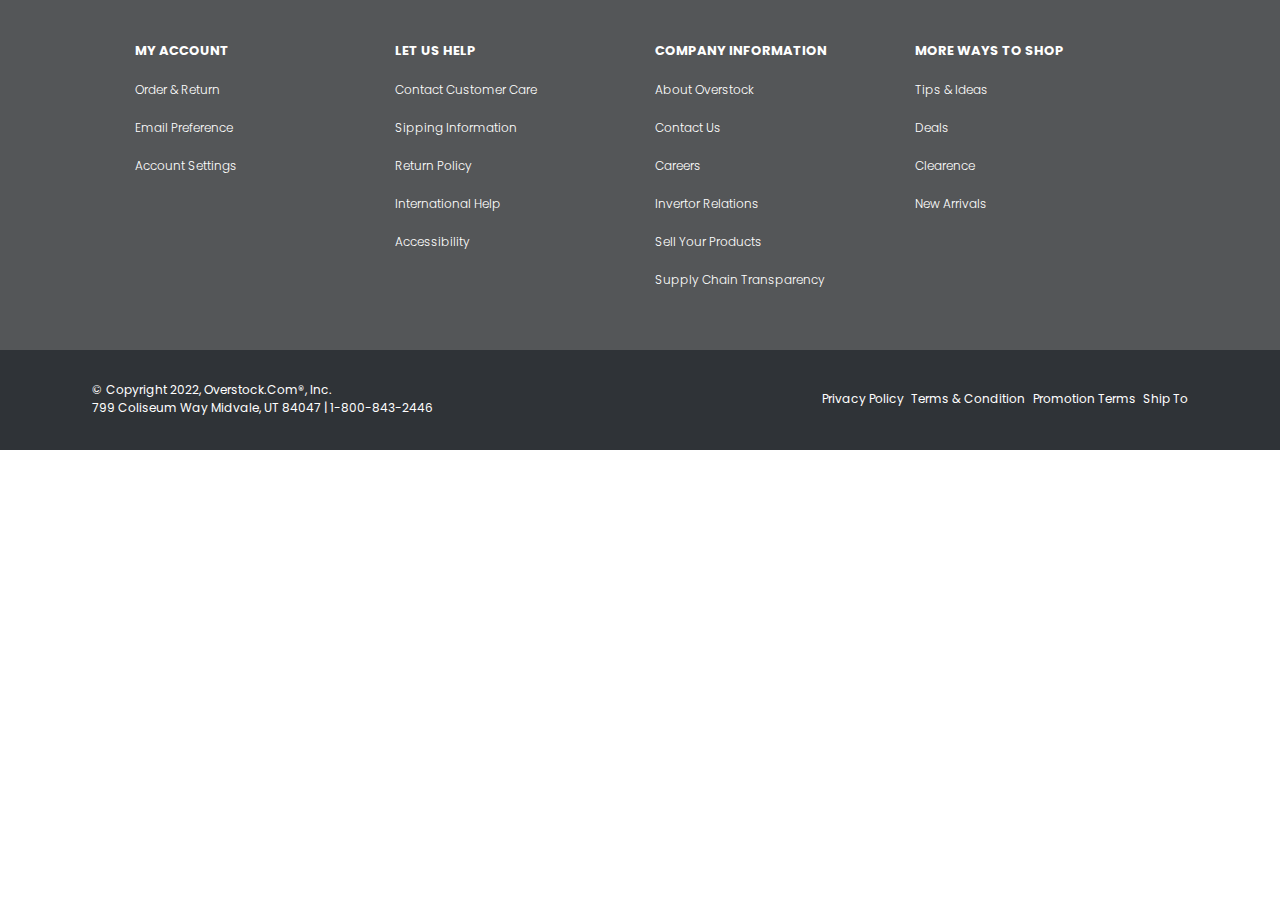
<file: footer.html>
<!DOCTYPE html>
<html lang="en">

<head>
    <meta charset="UTF-8">
    <meta http-equiv="X-UA-Compatible" content="IE=edge">
    <meta name="viewport" content="width=device-width, initial-scale=1.0">
    <title>Document</title>
    <style>
        
         @import url('https://fonts.googleapis.com/css2?family=Poppins:wght@300;400;500;600;700&display=swap');

        body {
            /* line-height: 1.5px; */
            font-family: 'Poppins', sans-serif;
        } 

        * {
            margin: 0;
            padding: 0;
            box-sizing: border-box;

        }
        

        ul {
            list-style: none;
        }

        .footer-col ul li a {
            font-size: 12px;
            text-transform: capitalize;
            color: #ffffff;
            text-decoration: none;
            font-weight: 300;
            /* color: #bbbbbb; */
            display: block;
            transition: all 0.3s ease;
        }

        .footer-col ul li a:hover {
            color: #ffffff;
            padding-left: 8px;

        }

s        .container {
            max-width: 100%;
            /* background-color: red; */
            margin: auto;
            height: 230px;
        }

        .row {
            display: flex;
            flex-wrap: wrap;
            margin: 40px 105px 60px;
            /* width: 100%; */
            justify-content: space-evenly;
        }

        .footer {
            background-color: #545658;
            padding: 1px 15px;
        }

        .footer-col {
            width: 25%;
            padding: 0 15px;
        }

        .footer-col h5 {
            font-size: 13px;
            color: #ffffff;
            text-transform: capitalize;
            margin-bottom: 20px;
            position: relative;
        }

        .footer-col h5::before {
            /* content: '';
            position:absolute; */
            /* left: 0; */

            background-color: white;
            height: 3px;
            /* box-sizing: border-box; */
            /* width: 100%; */

        }

        .footer-col ul li:not(:last-child) {
            margin-bottom: 20px;


        }

        .lower-footer {

            height: 100px;
            background-color: #2f3337;
            display: flex;
            justify-content: space-around;
            padding: 14px 10px  0px ;
            box-sizing: border-box;
        }

        .left-block {
            
            height: 70px;
            width: 44%;
            flex-direction: column;
            color: #FFFFFF;
            font-size: 12px;
            text-transform: capitalize;
            display:flex;
            justify-content: center;



        }

        .right-block {
            /* border: 1px solid red; */
            height: 70px;
            width: 30%;
            /* flex-direction: column; */
            color: #FFFFFF;
            font-size: 12px;
            text-transform: capitalize;
            display:flex;
            justify-content: space-between;
            padding-left: 10px;

            

        }
        .right-block p{
            display:flex;
            /* justify-content: center; */
            /* padding-left: 2px 10px; */
            align-items: center;
            padding-left: 2px ;
        }
 

    </style>
</head>

<body>
    <!-- <div id="footer"></div> -->
    <footer>
        <div class="footer">
            <div class="container">
                <div class="row">
                    <div class="footer-col">
                        <h5>MY ACCOUNT</h5>
                        <ul>
                            <li><a href="#">Order & Return</a></li>
                            <li><a href="#">Email Preference</a></li>
                            <li><a href="#">Account Settings</a></li>
                        </ul>
                    </div>
                    <div class="footer-col">
                        <h5>LET US HELP</h5>
                        <ul>
                            <li><a href="#">Contact customer Care</a></li>
                            <li><a href="#">Sipping Information</a></li>
                            <li><a href="#">Return Policy</a></li>
                            <li><a href="#">International Help</a></li>
                            <li><a href="#">Accessibility</a></li>
                        </ul>
                    </div>
                    <div class="footer-col">
                        <h5>COMPANY INFORMATION</h5>
                        <ul>
                            <li><a href="#">About Overstock</a></li>
                            <li><a href="#">Contact Us</a></li>
                            <li><a href="#">Careers</a></li>
                            <li><a href="#">Invertor Relations</a></li>
                            <li><a href="#">Sell Your Products</a></li>
                            <li><a href="#">Supply Chain Transparency</a></li>
                        </ul>
                    </div>
                    <div class="footer-col">
                        <h5>MORE WAYS TO SHOP</h5>
                        <ul>
                            <li><a href="#">Tips & Ideas</a></li>
                            <li><a href="#">Deals</a></li>
                            <li><a href="#">Clearence</a></li>
                            <li><a href="#">New Arrivals</a></li>
                        </ul>
                    </div>
                </div>
            </div>
        </div>
        <div class="lower-footer">
            <div class="left-block">
                <p>© Copyright 2022, Overstock.com®, Inc.</p>
                <p>799 Coliseum Way Midvale, UT 84047 | 1-800-843-2446</p>
            </div>
            <div class="right-block">
                <p>Privacy Policy</p>
                <p>Terms & Condition</p>
                <p>Promotion Terms</p>
                <p>Ship To</p>
            </div>
        </div>

    </footer>

</body>

</html>
<!-- <script type="module">
    import footer from '../components/footer.js';
    document.getElementById('footer').innerHTML=footer();
</script> -->
</file>
